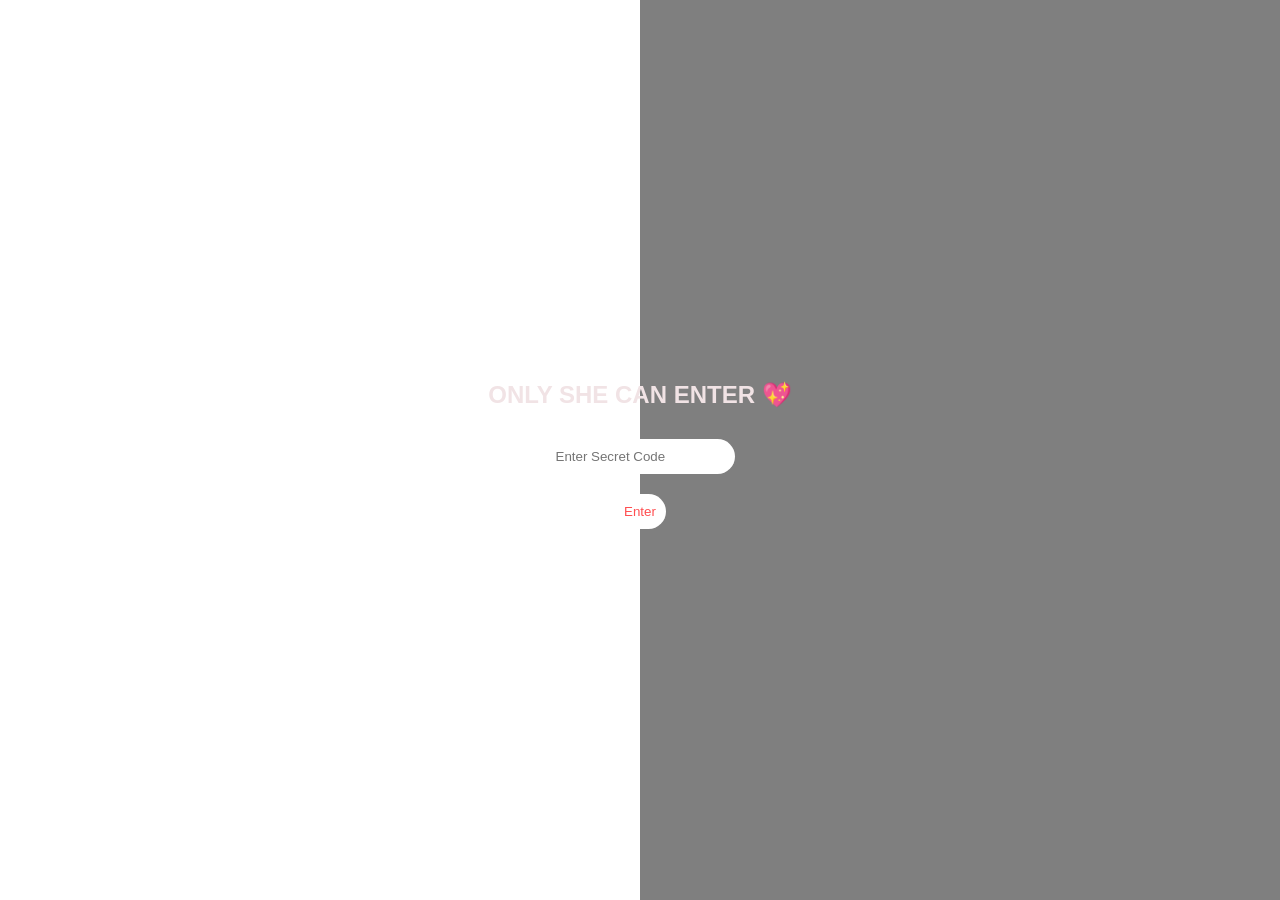
<file: heart/index.html>
<!DOCTYPE html>
<html lang="en">
<head>
<meta charset="UTF-8">
<meta name="viewport" content="width=device-width, initial-scale=1.0">
<title>MANY MANY HAPPY RETURNS OF THE DAY ❤️</title>
<link rel="stylesheet" href="style.css">
</head>
<body>

<div class="bg"></div>

<!-- Password -->
<div id="passwordScreen" class="center">
    <h2>ONLY SHE CAN ENTER 💖</h2>
    <input type="password" id="passwordInput" placeholder="Enter Secret Code">
    <button onclick="checkPassword()">Enter</button>
</div>

<!-- Main -->
<div id="mainContent" style="display:none;">
<div class="container">

    <h1>MANY MANY RETURNS OF THE DAY HAPPIEST BIRTHDAY AKANSHA ❤️</h1>
    <h2>MERA Betta 💕</h2>

    <p id="typing"></p>

    <h3>💖 Together Since 2025</h3>

    <button onclick="openSurprise()">CLICK FOR MY SHAYRI BETTA 🎁</button>

    <div class="countdown">
        <h3>Countdown 🎂</h3>
        <p id="timer"></p>
    </div>

    <!-- Gallery -->
    <div class="gallery">
        <img src="assets/image1.jpg.jpeg">
        <img src="assets/image2.jpg.jpeg">
        <img src="assets/image3.jpg.jpeg">
        <img src="assets/image4.jpg.jpeg">
        <img src="assets/image5.jpg.jpeg">
        <img src="assets/image6.jpg.jpeg">
    </div>

</div>

<audio id="bgMusic" loop>
  <source src="assets/music1.mp3" type="audio/mpeg">
</audio>

</div>

<!-- 💖 SURPRISE PAGE -->
<div id="surprisePage" class="surprise">

    <!-- 🔥 BLUR BACKGROUND -->
    <div class="surprise-bg"></div>

    <!-- 💖 CONTENT BOX -->
    <div class="content">

        <h1>For My Betta ❤️</h1>

        <p>I LOVE YOU BETTAA 💖</p>

        <p>
        kitna khubsurat chehra hai tumhara... <br>
        mera dil to AKANSHA diwana hai tumhara <br>
        log kehte hai tum tukda ho chand ka <br>
        lekin mai kehta hu ki chand hi tukda hai tumhara ❤️
        </p>

        <p>
        CHANDI SONA EK TARAF 😁🥰🫠 <br>
        TERA HONA EK TARAF 😇😘 <br>
        TERI AANKHEN EK TARAF 
        👀 JADU TONA EK TARAF 🫠🤩😘
        </p>

        <h2>THANKS FOR SUPPORTING ME 💖</h2>
        <h2>THANKS FOR BEING WITH ME 💖</h2>
        <h2>THANKS FOR MAKING MY LIFE BETTER 💖</h2>

        <h3>LOVE YOU ALWAYS ❤️</h3>
        <h3>I MISS YOU MORE MORE MORE 💕</h3>

        <button onclick="closeSurprise()">Close 💕</button>

    </div>

</div>

<script src="script.js"></script>
</body>
</html>
</file>
<file: heart/style.css>
body{
    margin:0;
    font-family:Arial, Helvetica, sans-serif;
    color:rgb(241, 227, 229);
    text-align:center;
}

/* background */
.bg{
    position:fixed;
    width:100%;
    height:100%;
    background-size:cover;
    animation:bg 20s infinite;
    filter:blur(10px);
    z-index:-2;
}

@keyframes bg{
    0%{background-image:url("assets/image1.jpg.jpeg");}
    25%{background-image:url("assets/image2.jpg.jpeg");}
    50%{background-image:url("assets/image3.jpg.jpeg");}
    75%{background-image:url("assets/image4.jpg.jpeg");}
    100%{background-image:url("assets/image5.jpg.jpeg");}
}

body::before{
    content:"";
    position:fixed;
    width:100%;
    height:100%;
    background:rgba(0,0,0,0.5);
    z-index:-1;
}

.center{
    height:100vh;
    display:flex;
    justify-content:center;
    align-items:center;
    flex-direction:column;
}

input,button{
    padding:10px;
    border-radius:20px;
    border:none;
    margin:10px;
}

button{
    cursor:pointer;
    background:white;
    color:#ff4e50;
}

/* 💖 love counter glow */
#loveCounter{
    font-size:20px;
    color:#ffb6c1;
    text-shadow:0 0 10px pink;
}

/* 💖 GALLERY GRID */
.gallery{
    display:grid;
    grid-template-columns:repeat(2,1fr);
    gap:10px;
    padding:20px;
}

.gallery img{
    width:100%;
    border-radius:15px;
    transition:0.3s;
}

.gallery img:hover{
    transform:scale(1.08);
}

/* 💖 SURPRISE PAGE */
.surprise{
    position:fixed;
    top:0;
    left:0;
    width:100%;
    height:100%;
    display:none;
    justify-content:center;
    align-items:center;
    flex-direction:column;
    overflow:hidden;
}

/* 🔥 BLUR BACKGROUND FIXED */
.surprise-bg{
    position:absolute;
    top:0;
    left:0;
    width:100%;
    height:100%;
    background:
        linear-gradient(rgba(0,0,0,0.5), rgba(0,0,0,0.5)),
        url("assets/image2.jpg.jpeg") center/cover no-repeat;
    filter:blur(15px);
    z-index:-1;
}

/* 💖 CONTENT BOX */
.surprise .content{
    position:relative;
    background:rgba(0,0,0,0.6);
    padding:30px;
    border-radius:20px;
    max-width:500px;
}
</file>
